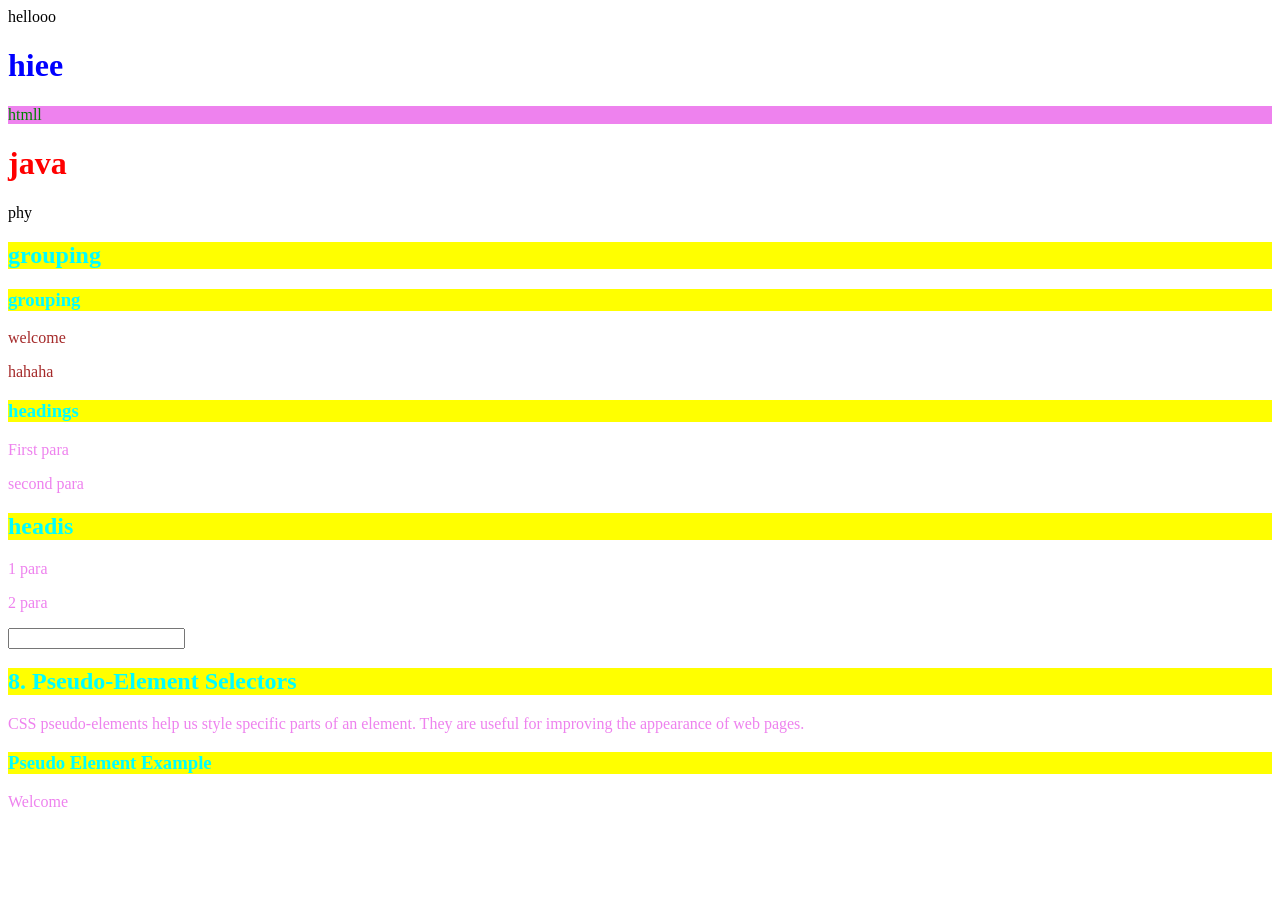
<file: CSS selectors/index.html>
<!DOCTYPE html>
<html lang="en">
<head>
    <meta charset="UTF-8">
    <meta name="viewport" content="width=device-width, initial-scale=1.0">
    <title>css selectors
    </title>
    <link rel="stylesheet" href="style.css"
</head>
<body>
    hellooo<h1 id="ee"> hiee</h1>
    <p class="cc">htmll</p>
    <h1 id="ff">java</h1>
    <p id="hh">phy</p>
    <h2> grouping</h2>
    <h3>grouping</h3>
<div>
    <p>welcome</p>
    <section>
        <p>hahaha</p>
    </section>
</div>
<h3>headings</h3>
<p>First para</p>
<p>second para</p>
<h2>headis</h2>
<p>1 para</p>
<p>2 para</p>
<input type="text">
    <!-- Pseudo-element selectors -->
    <h2>8. Pseudo-Element Selectors</h2>

    <p class="pseudo">
        CSS pseudo-elements help us style specific parts of an element.
        They are useful for improving the appearance of web pages.
    </p>

    <h3 class="after">Pseudo Element Example</h3>

    <p id="para" class="text">Welcome</p>


</body>
</html>
</file>
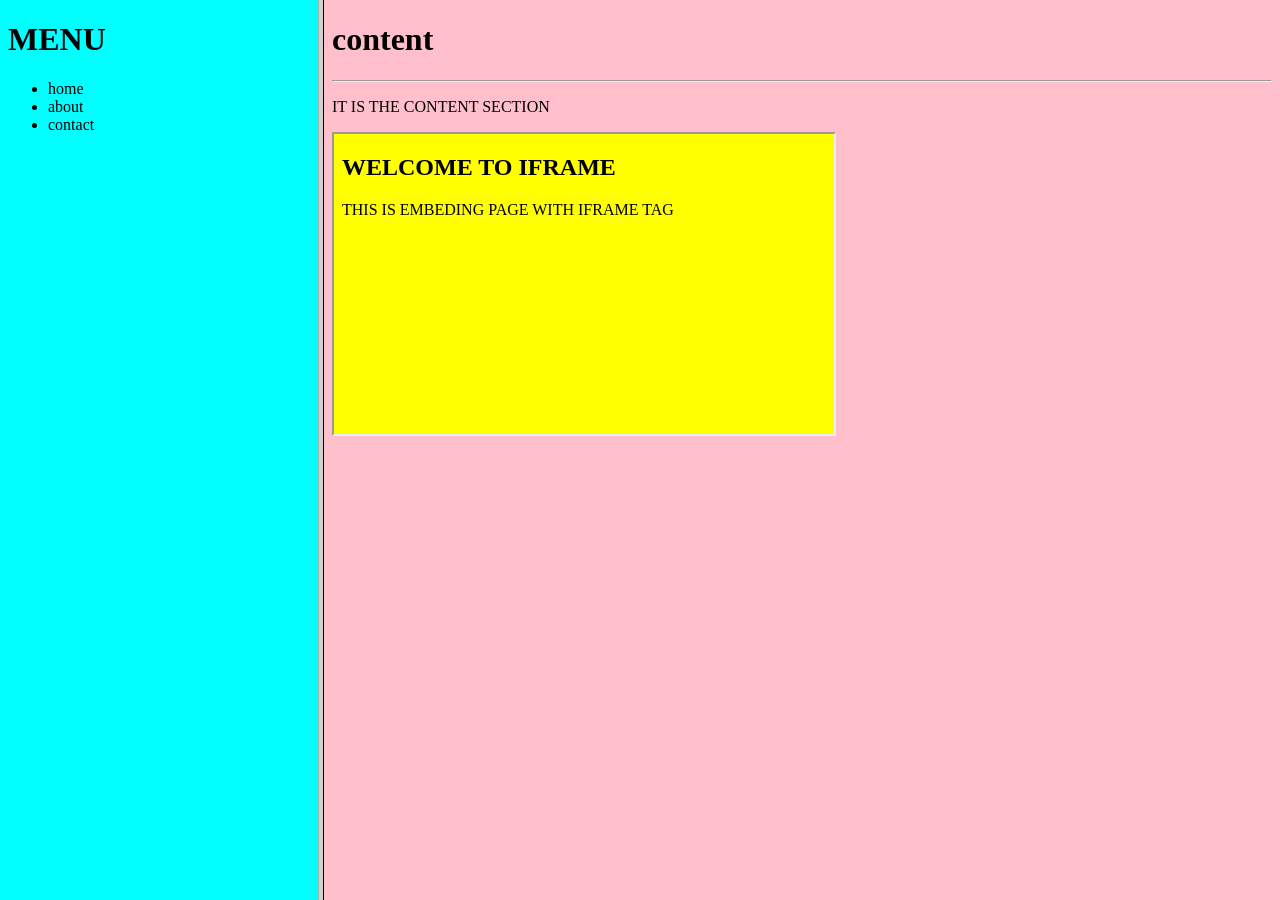
<file: CSS selectors/Frames/index.html>
<!DOCTYPE html>
<html lang="en">
<head>
    <meta charset="UTF-8">
    <meta name="viewport" content="width=device-width, initial-scale=1.0">
    <title>Document</title>
</head>
<frameset cols="25%,75%">
    <frame src="menu.html" name="menu"></frame>
        <frame src="content.html" name="content"></frame>
</frameset>

</html>
</file>
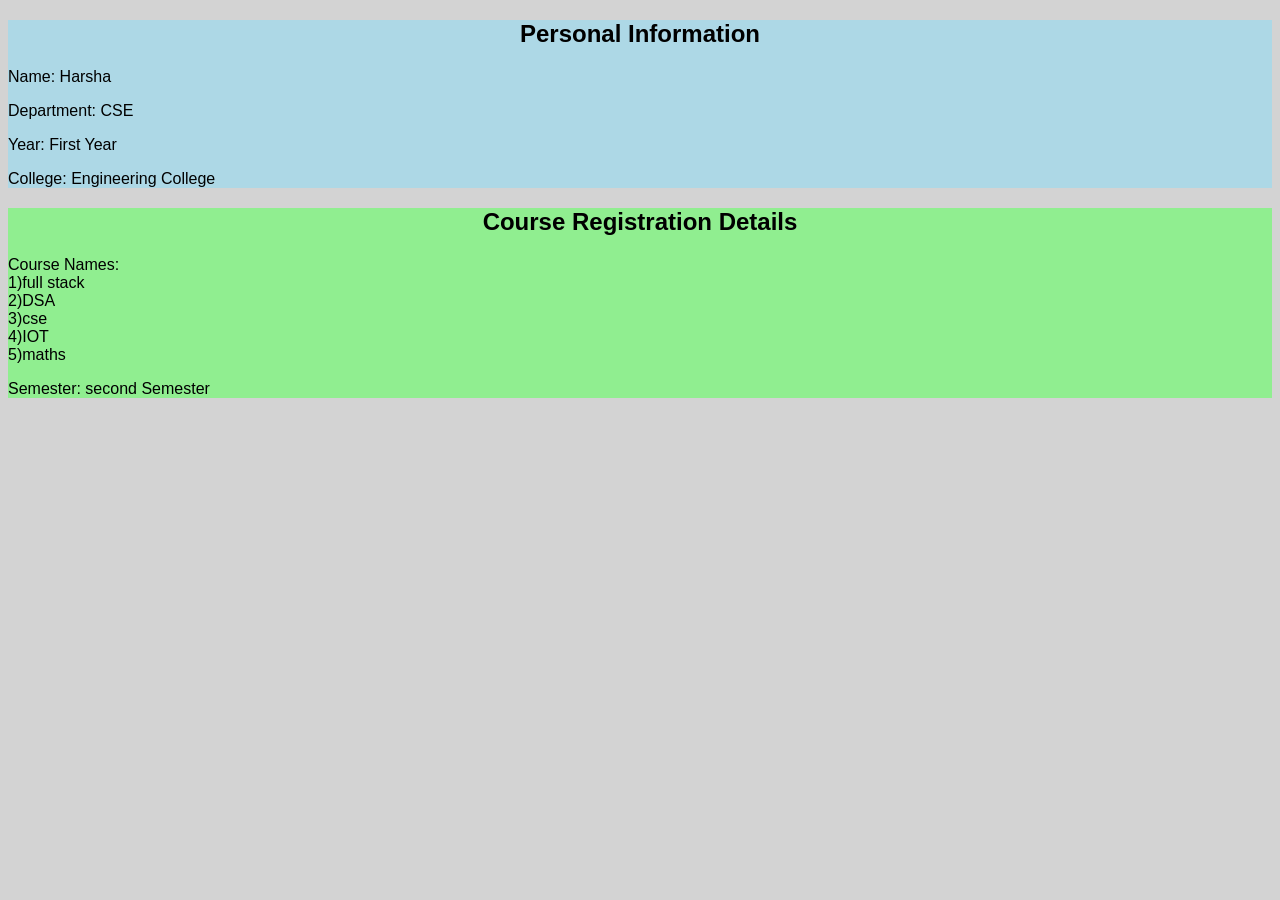
<file: css.html>
<!DOCTYPE html>
<html>
<head>
    <title>CSE Student Information</title>
       <style>
        body {
            background-color: lightgray;
            font-family: Arial;
        }

        h2 {
            text-align: center;
        }

        .personal {
            background-color: lightblue;
                    }

        .course {
            background-color: lightgreen;
                    }
    </style>
</head>

<body>

    <div class="personal">
        <h2>Personal Information</h2>
        <p>Name: Harsha</p>
        <p>Department: CSE</p>
        <p>Year: First Year</p>
        <p>College: Engineering College</p>
    </div>

    <div class="course">
        <h2>Course Registration Details</h2>
        <p>Course Names:<br> 1)full stack<br>
               		 2)DSA<br>
			 3)cse<br>
			 4)IOT<br>
			 5)maths</p>
       
        <p>Semester: second Semester</p>
        
    </div>

</body>
</html>
</file>
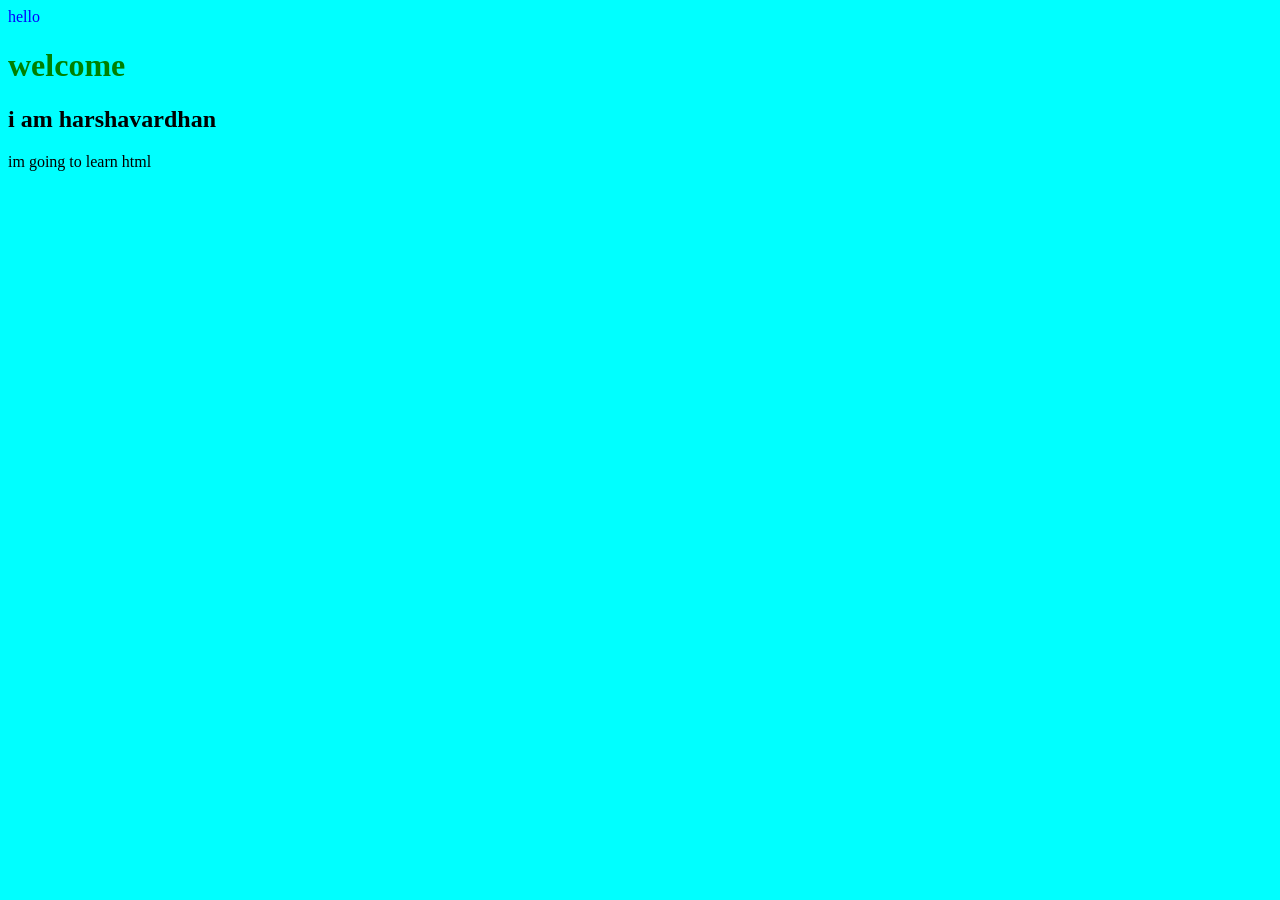
<file: externalcss.html>
<html>
<head>
	<title> hiee everyone </title>
	<link rel="stylesheet" href="style1.css"></link>
	<style>
	h1  {    
		color : green;
		text-aling : centre;

		}
	<</style>
</head>
	<body>
		<div class="main">hello</div>
		<h1>welcome</h1>
		<h2>i am harshavardhan</h2>
		<p> im going to learn html</p>
	</body>		
</html>
</file>
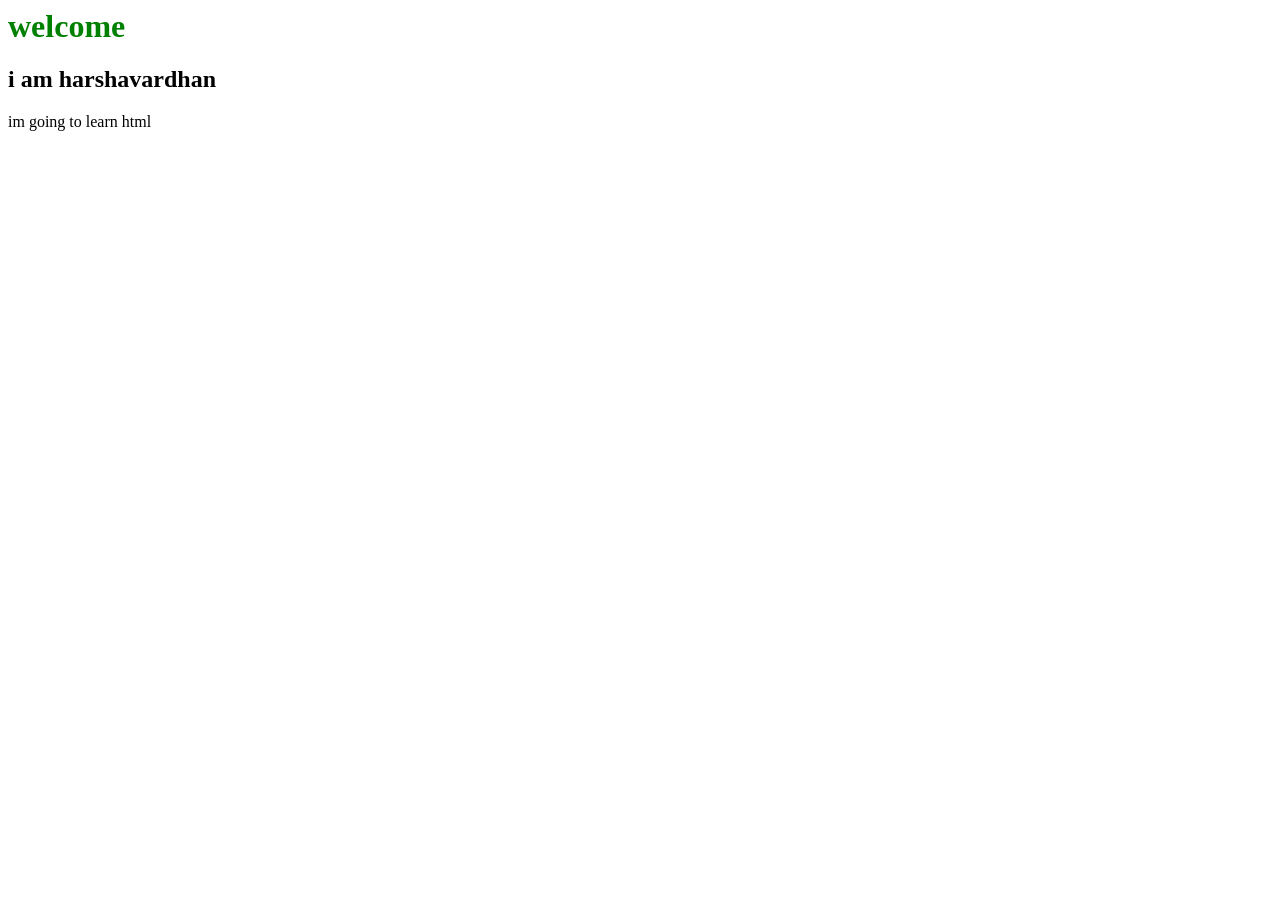
<file: internalcss.html>
<html>
<head>
	<title> hiee everyone </title>
	<style>
	h1  {    
		color : green;
		text-aling : centre;

		}
	<</style>
</head>
	<body>
		<h1>welcome</h1>
		<h2>i am harshavardhan</h2>
		<p> im going to learn html</p>
	</body>		
</html>
</file>
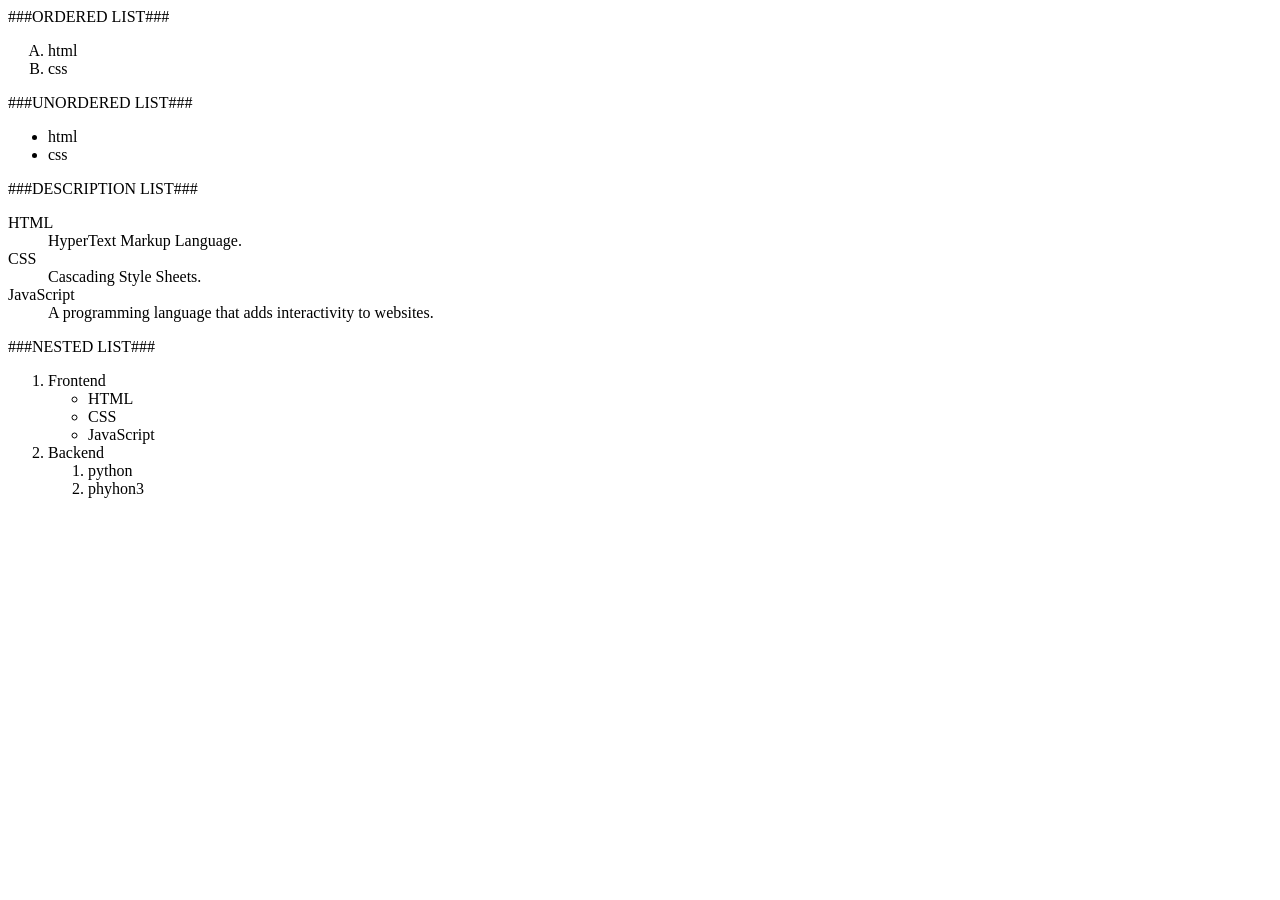
<file: list.html>
<html>
<body>
<!-- ordered list-->
###ORDERED LIST###
<ol type="A">
    <li>html</li>
	<li>css</li>
</ol>
###UNORDERED LIST###
<ul style="list-style-type:disc;">
<li>html</li>
<li>css</li>
</ul>
###DESCRIPTION LIST###
<dl>
    <dt>HTML</dt>
    <dd>HyperText Markup Language.</dd>

    <dt>CSS</dt>
    <dd>Cascading Style Sheets.</dd>

    <dt>JavaScript</dt>
    <dd>A programming language that adds interactivity to websites.</dd>
  </dl>
###NESTED LIST###
<ol>
  <li>Frontend
    <ul>
      <li>HTML</li>
      <li>CSS</li>
      <li>JavaScript</li>
    </ul>
  </li>
  <li>Backend</li>
  <ol>
	<li>python</li>
	<li>phyhon3</li>
</ol>

</body>
</html>
</file>
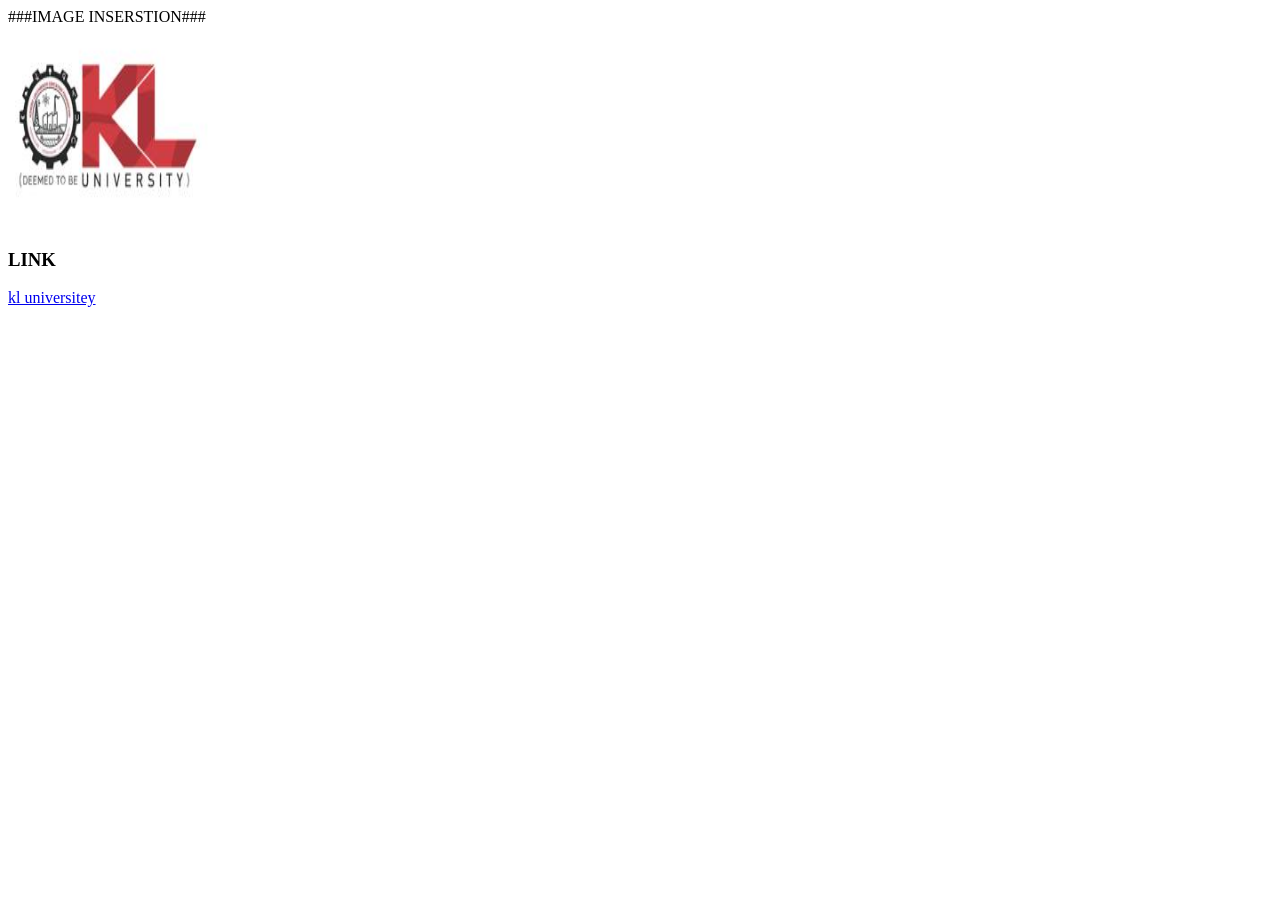
<file: CSS selectors/img_anchor.html>
<!DOCTYPE html>
<html lang="en">
<head>
    <meta charset="UTF-8">
    <meta name="viewport" content="width=device-width, initial-scale=1.0">
    <title>img and anchor</title>
</head>
<body>
###IMAGE INSERSTION###  <br>
<img src="./download.jpg" alt="klLOGO" width="200" height="200">
<h3> LINK</h3>
<a href="https://kl wedsite.com">kl universitey</a>

</body>
</html>
</file>
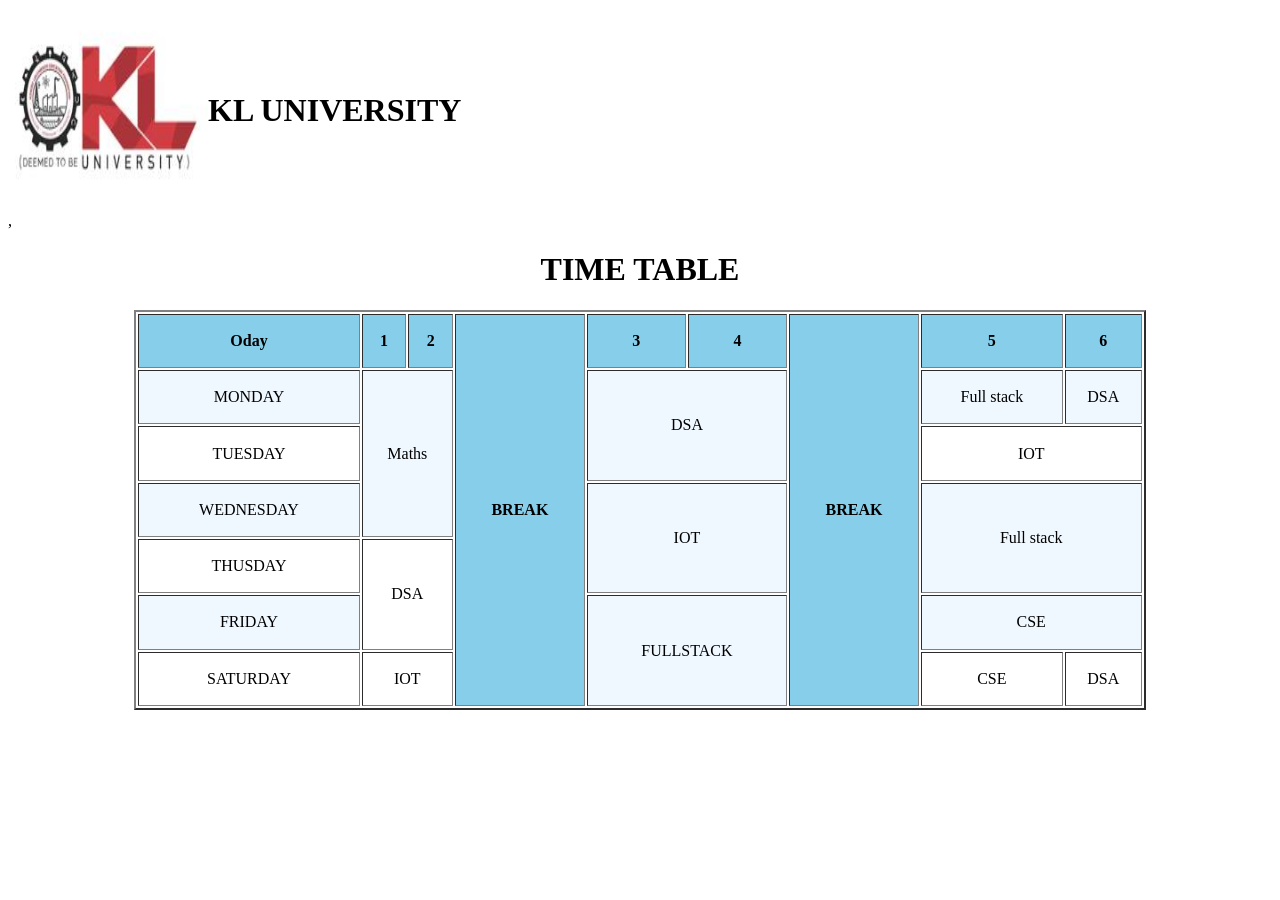
<file: CSS selectors/KL TIME TABLE.html>
<!DOCTYPE html>
<html lang="en">
<head>
    <meta charset="UTF-8">
    <meta name="viewport" content="width=device-width, initial-scale=1.0">
    <title>Document</title>
</head>
<body>
    <div style="display: flex; align-items: center;">

    
<a href="https://newerp.kluniversity.in"> <img src="./download.jpg" alt="klLOGO" width="200" height="200"></a>
<h1> KL UNIVERSITY</h1>
</div>
    <table border="2" style="margin: auto; text-align: center; width: 80%; height: 400px;">
<caption style="font-size: medium;"> <h1>TIME TABLE</h1></caption>

<tr style="background-color: skyblue;">
    <th>Oday</th>
    <th>1</th>
    <th>2</th>
    <th colspan="1" rowspan="7">BREAK</th>
    <th>3</th>
    <th>4</th>
    ,<th colspan="1" rowspan="7">BREAK</th>
    <th>5</th>
    <th>6</th>
</tr>
<tr style="background-color: aliceblue;">
    <td>MONDAY</td>
    <td colspan="2" rowspan="3">Maths</td>
    <td colspan="2" rowspan="2">DSA</td>
    
    <td>Full stack</td>
    <td>DSA</td>
    
</tr>
<tr>
    <td>TUESDAY</td>
    
    
    
    <td colspan="2">IOT</td>
    
</tr>
<tr style="background-color: aliceblue;">
    <td>WEDNESDAY</td>
    
    <td colspan="2" rowspan="2">IOT</td>
   
    <td colspan="2" rowspan="2">Full stack</td>
    
</tr>
<tr>
    <td>THUSDAY</td>
    <td colspan="2" rowspan="2">DSA</td>
    
   
    
    
    
</tr>
<tr style="background-color: aliceblue;">
    <td>FRIDAY</td>
   
    <td colspan="2" rowspan="2">FULLSTACK</td>
    
    <td colspan="2">CSE</td>
    
</tr>
<tr>
    <td>SATURDAY</td>
    <td colspan="2">IOT</td>
    
    
   
    <td>CSE</td>
    <td>DSA</td>
</tr>
</table>
</body>
</html>
</file>
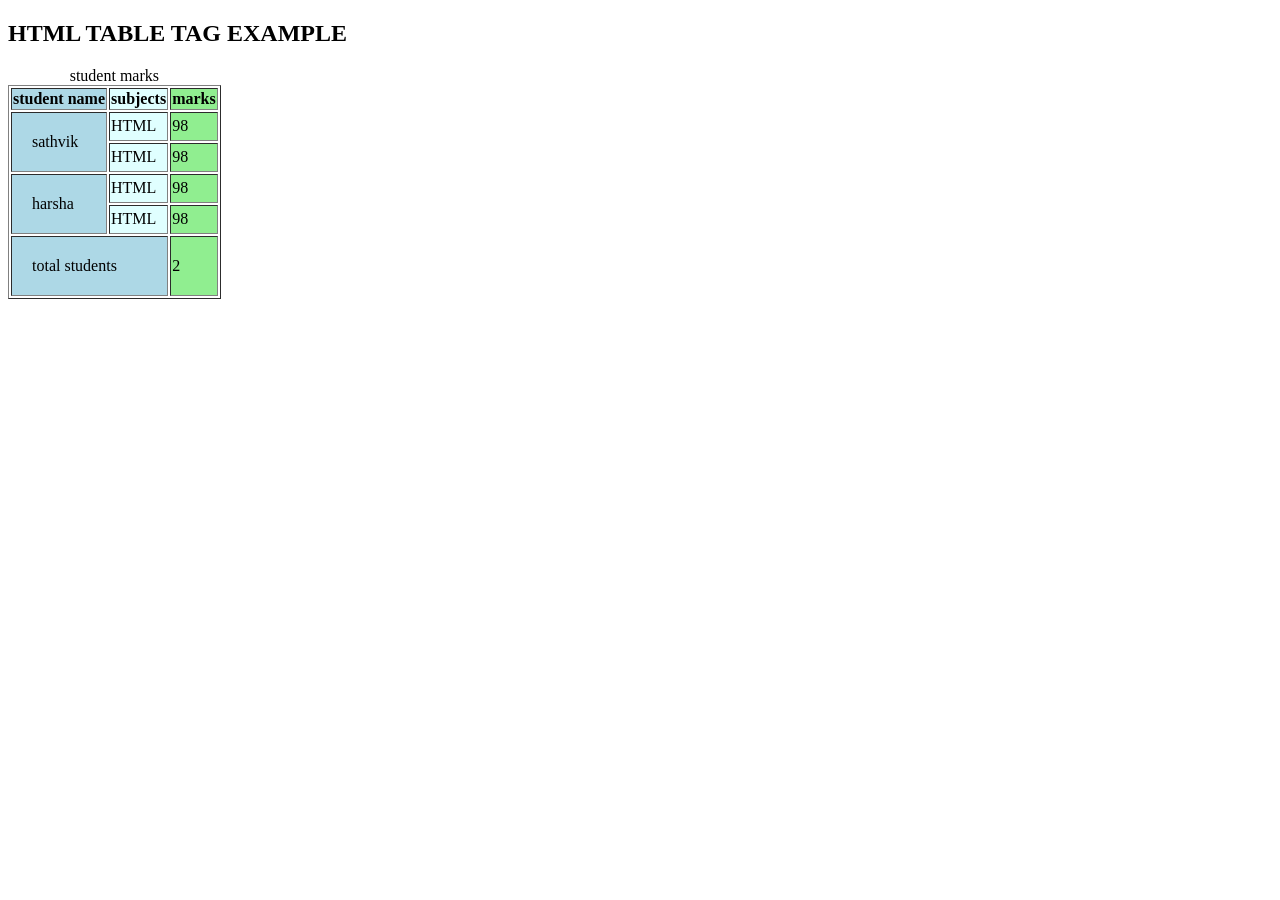
<file: CSS selectors/TABLE.HTML>
<!DOCTYPE html>
<html lang="en">
<head>
    <meta charset="UTF-8">
    <meta name="viewport" content="width=device-width, initial-scale=1.0">
    <title>tables</title>
</head>
<body>
    <h2>HTML TABLE TAG EXAMPLE</h2>
    <table border="1">

        <caption> student marks</caption>
        <colgroup>
        <col style="background-color: lightblue;">
        <col style="background-color: lightcyan;">
        <col style="background-color: lightgreen">
        </colgroup>
        <thead>
        <tr>
            <th>student name</th>
            <th>subjects</th>
            <th>marks</th>
        </tr>
        </thead>
        <tr>
            <td rowspan="2" style="padding: 20px;">sathvik</td>
            <td>HTML</td>
            <td>98</td>
        </tr>
        <tr>
            
            <td>HTML</td>
            <td>98</td>
        </tr>
        <tr>
            <td rowspan="2" style="padding: 20px;">harsha</td>
            <td>HTML</td>
            <td>98</td>
        </tr>
        <tr>
            
            <td>HTML</td>
            <td>98</td>
        </tr>
        <tr>
            <td colspan="2" style="padding: 20px;">total students</td>
            <td>2</td>
        </tr>
    </table>
</body>
</html>
</file>
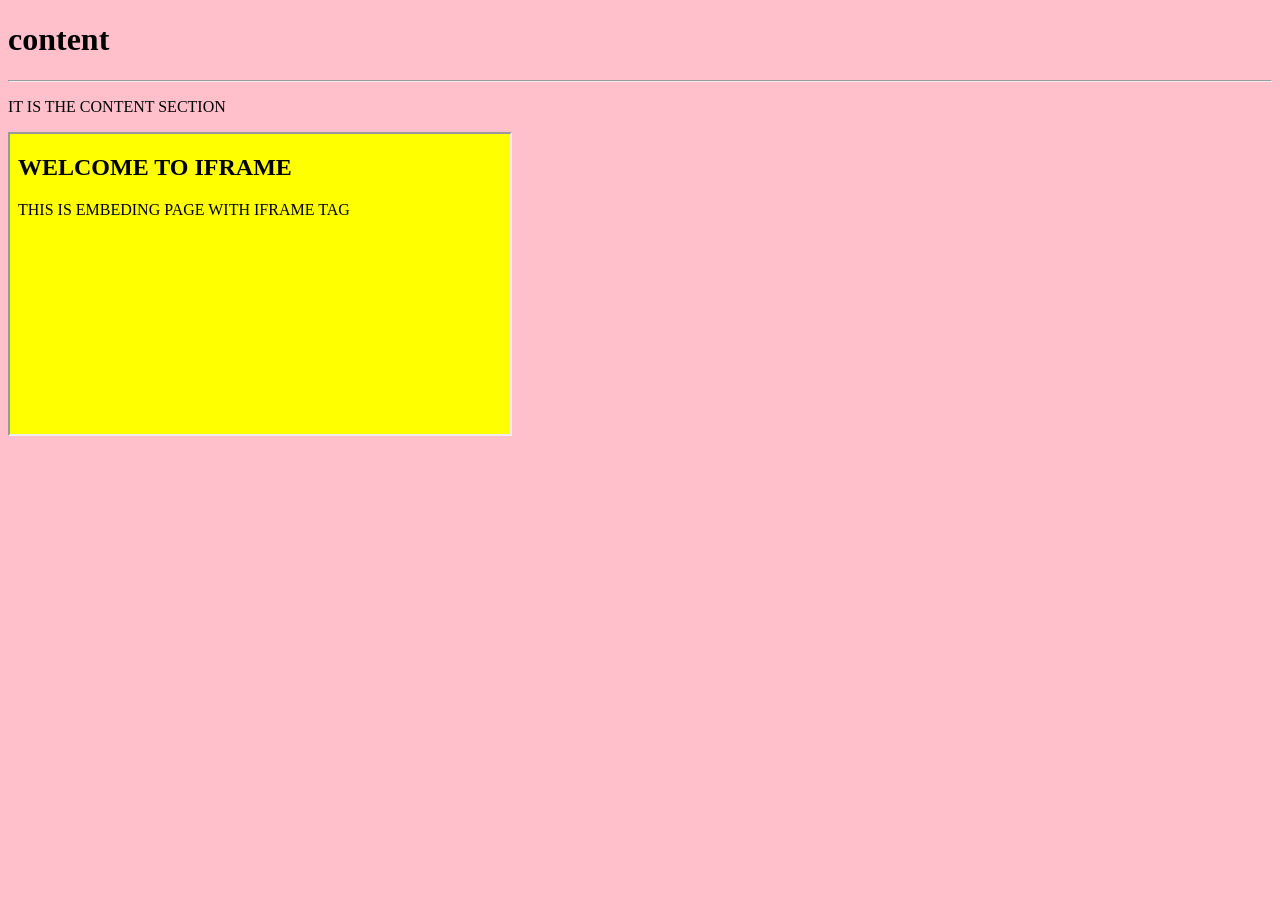
<file: CSS selectors/Frames/content.html>
<!DOCTYPE html>
<html lang="en">
<head>
    <meta charset="UTF-8">
    <meta name="viewport" content="width=device-width, initial-scale=1.0">
    <title>content</title>
</head>
<body bgcolor="pink">
    <h1>content</h1>
    <hr>
    <p>IT IS THE CONTENT SECTION</p>
    <iframe src="embed.html" width="500" height="300"></iframe>
</body>
</html>
</file>
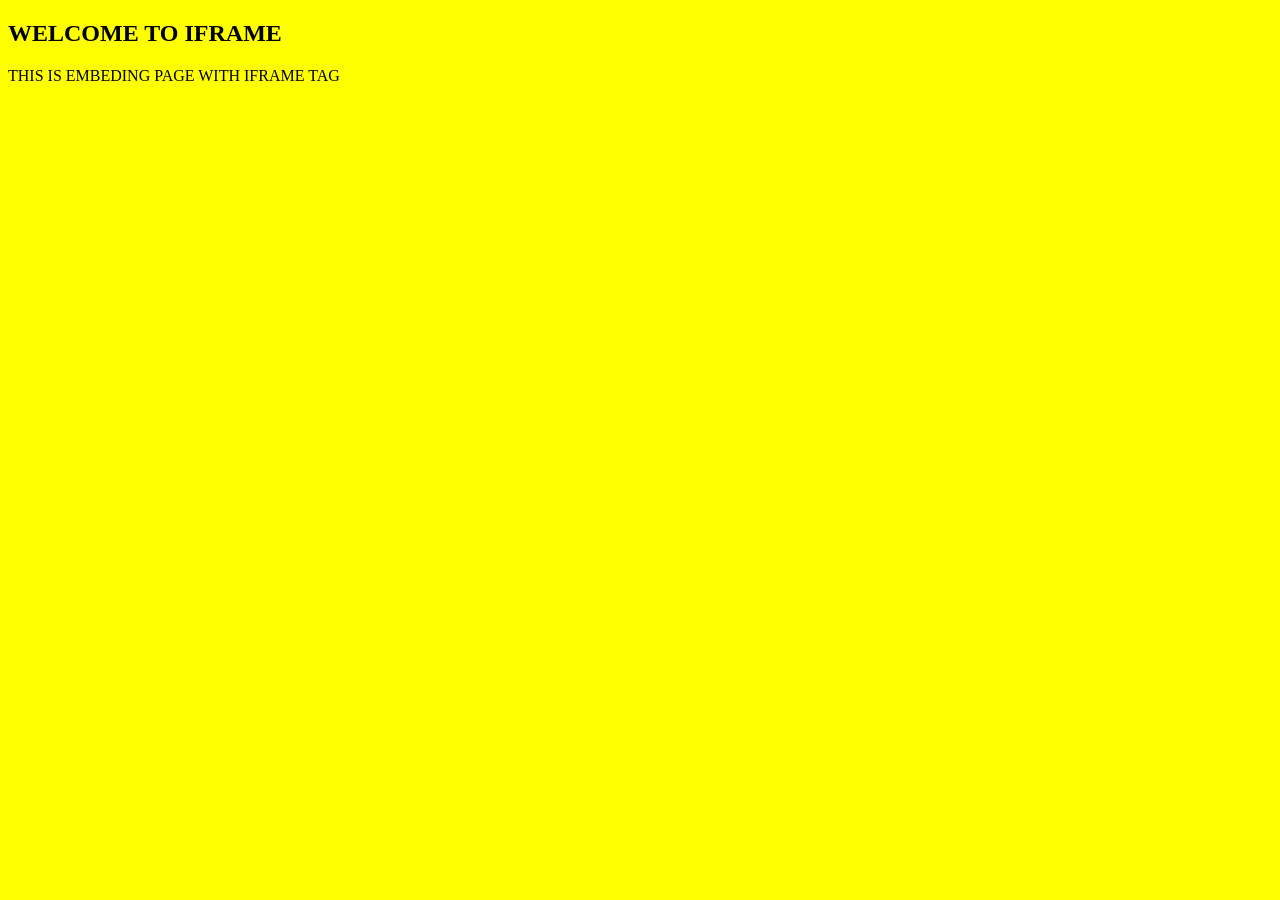
<file: CSS selectors/Frames/embed.html>
<!DOCTYPE html>
<html lang="en">
<head>
    <meta charset="UTF-8">
    <meta name="viewport" content="width=device-width, initial-scale=1.0">
    <title>Iframe content</title>
</head>
<body bgcolor="yellow">
    <h2>WELCOME TO IFRAME</h2>
    <P>THIS IS EMBEDING PAGE WITH IFRAME TAG</P>
</body>
</html>
</file>
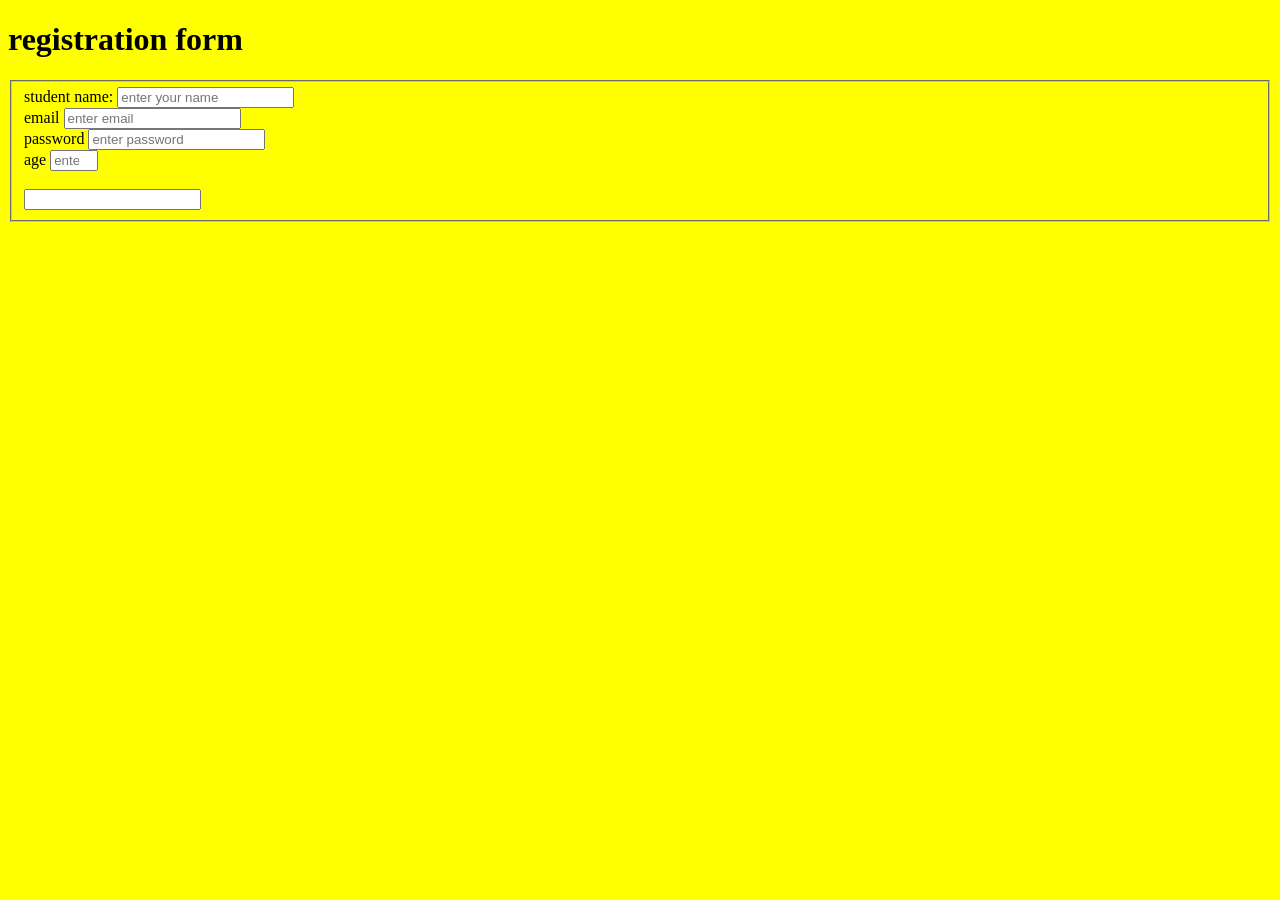
<file: CSS selectors/Frames/form.html>
<!DOCTYPE html>
<html lang="en">
<head>
    <meta charset="UTF-8">
    <meta name="viewport" content="width=device-width, initial-scale=1.0">
    <title>form</title>
</head>
<body bgcolor="yellow">
    <h1>registration form</h1>
    <form action="#" method="post">
        <fieldset>
        <label>student name:</label>
        <input type="text" placeholder="enter your name"><br>
        <label>email</label>
        <input type="email" placeholder="enter email"><br>
        <label>password</label>
        <input type="password" placeholder="enter password" required><br>
        <label>age</label>
        <input type="number" placeholder="enter age" min="18" max="50">
        <br><br>
        <label type="radio"></label>
        <input      
        </fieldset>
    </form>
    
</body>
</html>
</file>
<file: CSS selectors/style.css>
* {
   margin: 100;
   padding: 800;
   box-sizing: border-box; 

}
h1{  color: red;  }
    #ee
    {color: blue;}
.cc{
    color: green;
    background: violet;
}
.hh
{color: blueviolet;}
h2,h3{
    color: aqua;
    background: yellow;
}
div p {
    color: brown;
}
h3 + p {
    color: chartreuse;
}
h2 ~ p {
    color: violet;
}
input [type="text"] {
    background-color: lightyellow;
}
input [type="password"] {
    background-color: lightblue;
}
</file>
<file: style1.css>
body {
	background-color : cyan;
	}
.main {
	color: blue;
       }
</file>
